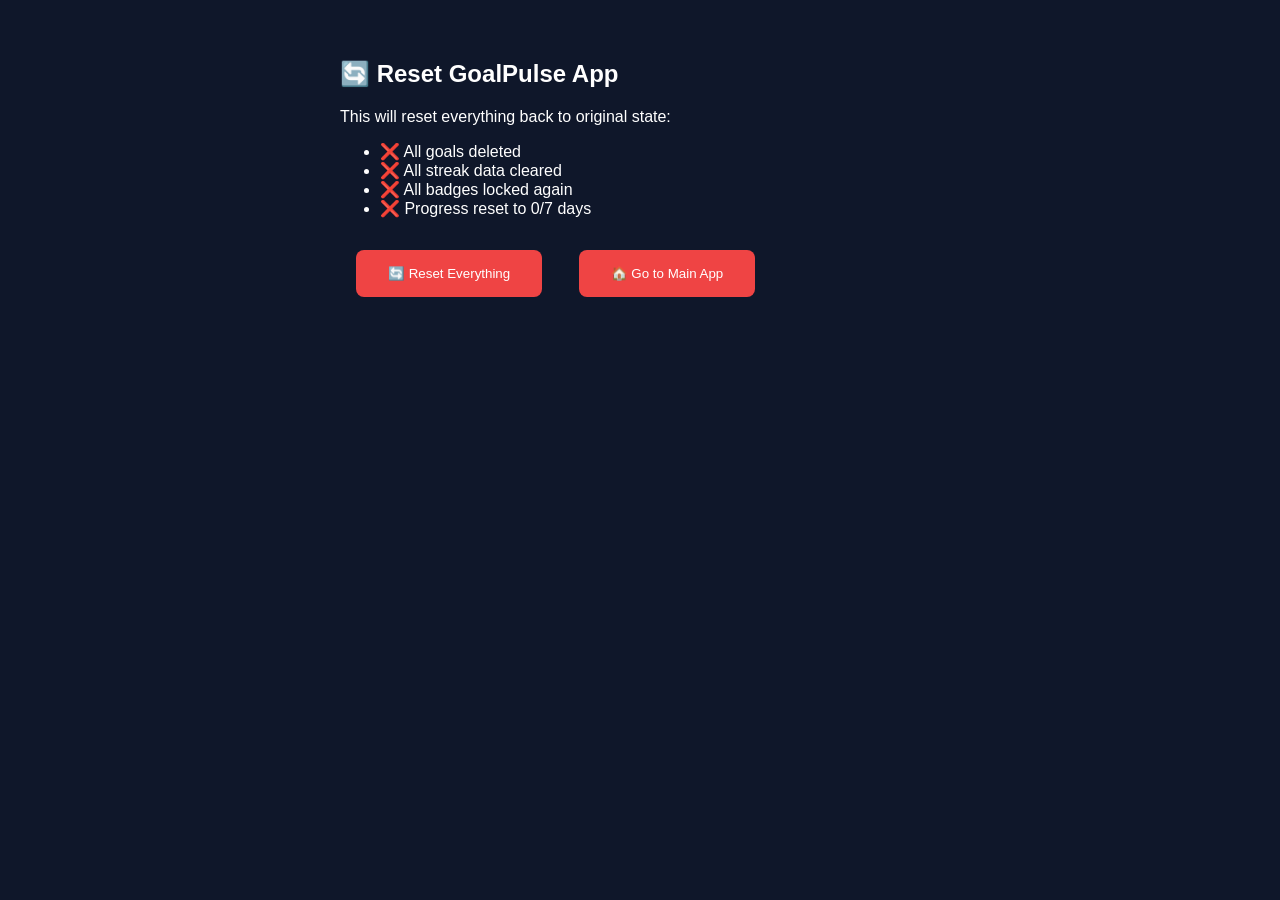
<file: reset-data.html>
<!DOCTYPE html>
<html>
<head>
    <title>Reset App Data</title>
    <style>
        body { font-family: Arial, sans-serif; padding: 2rem; background: #0F172A; color: white; }
        .container { max-width: 600px; margin: 0 auto; }
        .btn { padding: 1rem 2rem; background: #EF4444; color: white; border: none; border-radius: 8px; cursor: pointer; margin: 1rem; }
        .btn:hover { background: #DC2626; }
        .success { background: #22C55E; padding: 1rem; border-radius: 8px; margin: 1rem 0; }
    </style>
</head>
<body>
    <div class="container">
        <h2>🔄 Reset GoalPulse App</h2>
        <p>This will reset everything back to original state:</p>
        <ul>
            <li>❌ All goals deleted</li>
            <li>❌ All streak data cleared</li>
            <li>❌ All badges locked again</li>
            <li>❌ Progress reset to 0/7 days</li>
        </ul>
        
        <button class="btn" onclick="resetAll()">🔄 Reset Everything</button>
        <button class="btn" onclick="goBack()">🏠 Go to Main App</button>
        
        <div id="result"></div>
    </div>
    
    <script>
        function resetAll() {
            localStorage.clear();
            document.getElementById('result').innerHTML = `
                <div class="success">
                    <h3>✅ App Reset Complete!</h3>
                    <p>All data has been cleared.</p>
                    <p>App is back to original state.</p>
                    <a href="index.html" style="color: white;">Go to Main App →</a>
                </div>
            `;
        }
        
        function goBack() {
            window.location.href = 'index.html';
        }
    </script>
</body>
</html>
</file>
